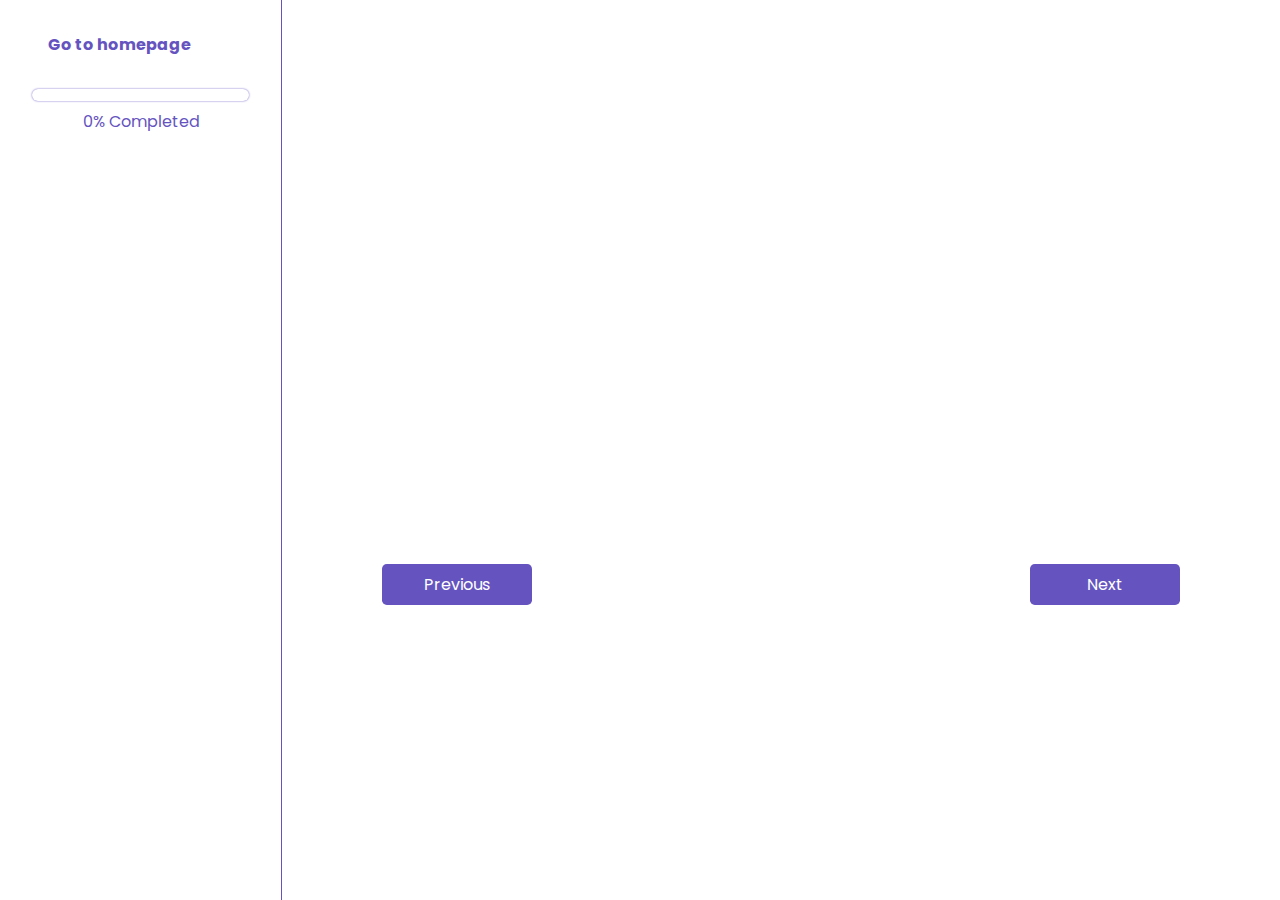
<file: course.html>
<!DOCTYPE html>
<html lang="en">
	<head>
		<meta charset="UTF-8" />
		<meta http-equiv="X-UA-Compatible" content="IE=edge" />
		<meta name="viewport" content="width=device-width, initial-scale=1.0" />
		<link
			rel="stylesheet"
			href="https://cdnjs.cloudflare.com/ajax/libs/font-awesome/6.4.0/css/all.min.css"
			integrity="sha512-iecdLmaskl7CVkqkXNQ/ZH/XLlvWZOJyj7Yy7tcenmpD1ypASozpmT/E0iPtmFIB46ZmdtAc9eNBvH0H/ZpiBw=="
			crossorigin="anonymous"
			referrerpolicy="no-referrer"
		/>
		<link
			rel="stylesheet"
			href="https://cdn.jsdelivr.net/npm/swiper@9/swiper-bundle.min.css"
		/>
		<link rel="shortcut icon" href="favicon.png" type="image/x-icon" />
		<link rel="icon" href="favicon.png" type="image/x-icon" />
		<title>Capstone</title>
		<link rel="stylesheet" href="./dialog/style.css" />
		<link rel="stylesheet" href="./css/course.css" />
		<link rel="stylesheet" href="./css/scrollbar.css" />
	</head>

	<body>
		<aside class="sidebar show">
			<div class="sidebar__header">
				<div class="back__option">
					<i class="fa-solid fa-arrow-left icon"></i>
					<p>Go to homepage</p>
				</div>
				<div class="progress__block">
					<div class="progress__bar">
						<div class="progress__value"></div>
					</div>
					<p class="progress__text">0% Completed</p>
				</div>
			</div>
			<ul class="topic__list"></ul>
		</aside>

		<div class="body">
			<header class="body__header">
				<button id="toggle__navbar__btn">
					<i class="fa-solid fa-bars"></i>
				</button>
				<h2 class="navbar__title"></h2>
			</header>
			<section class="video__section">
				<p class="error__text"></p>
				<iframe
					src=""
					title="Capstone video player"
					frameborder="0"
					allowfullscreen
					class="video"
					id="iframe"
				></iframe>
				<h1 class="video__title"></h1>
				<p class="video__description"></p>
				<div class="options">
					<button id="prev__btn">Previous</button>
					<button id="next__btn">Next</button>
				</div>
			</section>
		</div>

		<script src="./dialog/index.js"></script>
		<script src="./js/course.js" type="module"></script>
	</body>
</html>
</file>
<file: dialog/style.css>
.dialog-wrapper {
    position: fixed;
    display: flex;
    justify-content: center;
    align-items: center;
    top: 0;
    left: 0;
    width: 100vw;
    height: 100vh;
    background-color: rgba(49, 49, 49, 0.5);
    color: #313131;
    font-size: 10px;
    -webkit-tap-highlight-color: transparent;
}

.dialog-wrapper.fadeIn {
    animation: fadeIn .2s ease;
}

.dialog-wrapper.fadeOut {
    animation: fadeOut .2s ease forwards;
}

.dialog-wrapper .dialog {
    position: relative;
    width: min(400px, 90vw);
    border-radius: .4em;
    background-color: #fff;
    box-sizing: border-box;
    overflow: hidden;
    box-shadow: 0 0 10px 1px rgba(0, 0, 0, 0.1);
    display: flex;
    flex-direction: column;
    justify-content: center;
}

.dialog-wrapper .dialog .icon {
    font-size: 3rem;
    width: max-content;
    aspect-ratio: 1;
    align-self: center;
    border-radius: 50%;
    -webkit-border-radius: 50%;
    -moz-border-radius: 50%;
    -ms-border-radius: 50%;
    -o-border-radius: 50%;
    background-color: #2ecc71;
    display: flex;
    justify-content: center;
    align-items: center;
    color: white;
    margin-top: 1rem;
    padding: 1rem;
}

.dialog-wrapper .dialog .btn {
    cursor: pointer;
}

.dialog-wrapper .dialog .btn:active {
    background-color: #f4f4f4;
}

.dialog-wrapper .dialog .close-btn {
    position: absolute;
    top: 0;
    right: 0;
    padding: 10px;
    font-size: 1.8em;
}

.dialog-wrapper .dialog .content {
    padding: 1rem;
    font-size: 1.6em;
    text-align: center;
}

.dialog-wrapper .dialog.slideDown {
    animation: slideDown .2s ease;
}

.dialog-wrapper .dialog.slideUp {
    animation: slideUp .2s ease forwards;
}

.dialog-wrapper .dialog .buttons {
    font-size: 1.6em;
    display: flex;
    flex-flow: row-reverse;
}

.dialog-wrapper .dialog .buttons .btn {
    flex: 1;
    padding: 15px;
    text-align: center;
    border-top: 1px solid #ebebeb;
}

@keyframes slideDown {
    from {
        transform: translateY(-3em);
    }

    to {
        transform: translateY(0);
    }
}

@keyframes slideUp {
    from {
        transform: translateY(0);
    }

    to {
        transform: translateY(-3em);
    }
}

@keyframes fadeIn {
    from {
        opacity: .5;
    }

    to {
        opacity: 1;
    }
}

@keyframes fadeOut {
    from {
        opacity: 1;
    }

    to {
        opacity: 0;
    }
}
</file>
<file: css/course.css>
@import url("https://fonts.googleapis.com/css2?family=Poppins:wght@400;500&display=swap");

:root {
	--clr-primary: #2a2a2a;
	--clr-secondary: #ffffff;
	--clr-accent: #6554c0;
	--clr-container: rgb(221, 221, 221);
	--sb-thumb-color: #a8a8a8;
}

.dark-theme {
	--clr-primary: #ffffff;
	--clr-secondary: #161a1d;
	--clr-container: #21272c;
	--sb-thumb-color: #ffffff;
}

html {
	scroll-behavior: smooth;
	scroll-padding-top: 2rem;
}

* {
	padding: 0;
	margin: 0;
	box-sizing: border-box;
	font-family: "Poppins", sans-serif;
}

body {
	background-color: var(--clr-secondary);
	transition: all 0.2s;
	-webkit-transition: all 0.2s;
	-moz-transition: all 0.2s;
	-ms-transition: all 0.2s;
	-o-transition: all 0.2s;
	-webkit-user-select: none;
	-moz-user-select: -moz-none;
	-ms-user-select: none;
	user-select: none;
	max-height: 100vh;
	overflow: hidden;
	display: flex;
}

.sidebar {
	width: min(80vw, 500px);
	max-height: 100vh;
	min-height: 100dvh;
	display: flex;
	flex-direction: column;
	transition: all 0.3s;
	-webkit-transition: all 0.3s;
	-moz-transition: all 0.3s;
	-ms-transition: all 0.3s;
	-o-transition: all 0.3s;
	overflow-y: auto;
	background-color: var(--clr-secondary);
	overflow-x: hidden;
	border-right: 1px solid var(--clr-accent);

	/* For hiding sidebar */
	flex: 0;
	padding: 0;
	transform: translateX(-100%);
}

.sidebar.show {
	padding: 0 1rem;
	flex: 0.25;
	transform: translateX(0);
}

#close__sidebar__btn {
	width: 40px;
	aspect-ratio: 1;
	position: absolute;
	top: 1.3rem;
	right: 1rem;
	font-size: 2rem;
	display: flex;
	justify-content: center;
	align-items: center;
	color: var(--clr-accent);
	display: none;
}

.back__option {
	width: 100%;
	display: flex;
	align-items: center;
	gap: 1rem;
	padding: 1rem;
	color: var(--clr-accent);
	font-weight: bold;
	padding-top: 2rem;
	cursor: pointer;
}

.back__option .icon {
	font-size: 1.1rem;
}

.progress__block {
	padding: 1rem;
}

.progress__bar {
	height: 12px;
	box-shadow: 0px 0px 2px var(--clr-accent);
	border-radius: 1rem;
	-webkit-border-radius: 1rem;
	-moz-border-radius: 1rem;
	-ms-border-radius: 1rem;
	-o-border-radius: 1rem;
}

.progress__value {
	width: 0%;
	height: 100%;
	border-radius: 1rem;
	background-color: var(--clr-accent);
	-webkit-border-radius: 1rem;
	-moz-border-radius: 1rem;
	-ms-border-radius: 1rem;
	-o-border-radius: 1rem;
}

.progress__text {
	padding-top: 0.5rem;
	text-align: center;
	color: var(--clr-accent);
}

.topic__list {
	width: 100%;
	display: flex;
	flex-direction: column;
	gap: 1rem;
	margin-bottom: 1rem;
}

.list__item {
	display: flex;
	flex-direction: column;
	gap: 0.3rem;
	padding: 0.8rem;
	border-radius: 0.3rem;
	-webkit-border-radius: 0.3rem;
	-moz-border-radius: 0.3rem;
	-ms-border-radius: 0.3rem;
	-o-border-radius: 0.3rem;
	background-color: var(--clr-container);
	color: var(--clr-primary);
	padding-left: 1rem;
	cursor: pointer;
}

.list__item .title {
	text-overflow: ellipsis;
	overflow: hidden;
	display: -webkit-box;
	line-clamp: 1;
	-webkit-line-clamp: 1;
	-webkit-box-orient: vertical;
}

.list__item a {
	font-size: 1rem;
	color: var(--clr-secondary);
	overflow: hidden;
	display: -webkit-box;
	line-clamp: 1;
	-webkit-line-clamp: 1;
	-webkit-box-orient: vertical;
	font-weight: bold;
}

.channel,
.language {
	font-size: 0.8rem;
}

.body {
	width: 100%;
	min-height: 100vh;
	flex-direction: column;
	position: relative;
	transition: all 0.3s;
	-webkit-transition: all 0.3s;
	-moz-transition: all 0.3s;
	-ms-transition: all 0.3s;
	-o-transition: all 0.3s;
	background-color: var(--clr-secondary);
	flex: 1;
	overflow-y: auto;
}

.body.flex-0-75 {
	flex: 0.75;
}

.body__header {
	height: 60px;
	width: 100%;
	color: var(--clr-accent);
	background-color: var(--clr-secondary);
	display: flex;
	align-items: center;
	padding: 0 1.5rem;
	gap: 1rem;
	overflow-x: auto;
}

#toggle__navbar__btn {
	background-color: transparent;
	color: inherit;
	border: none;
	outline: none;
	font-size: 1.4rem;
	cursor: pointer;
}

.navbar__title {
	padding-left: 2rem;
}

.video__section {
	width: 80%;
	color: var(--clr-primary);
	margin: auto;
	margin-bottom: 2rem;
}

.error__text:not(:empty) {
	text-align: center;
	color: var(--clr-accent);
}

.video {
	width: 100%;
	max-width: 100%;
	max-height: 80vh;
	aspect-ratio: 16 / 9;
	margin: auto;
}

.video__title {
	margin-top: 1rem;
}

.video__description {
	margin-top: 0.5rem;
}

.options {
	width: 100%;
	padding-top: 2rem;
	display: flex;
	gap: 1rem;
	justify-content: space-between;
}

#prev__btn,
#next__btn {
	width: 150px;
	padding: 0.5rem;
	border: none;
	outline: none;
	font-size: 1rem;
	background-color: var(--clr-accent);
	color: #ffffff;
	border-radius: 0.3rem;
}

@media screen and (max-width: 768px) {
	#close__sidebar__btn {
		display: block;
	}

	.navbar__title {
		padding-left: 0.5rem;
		font-size: 1.5rem;
	}

	.sidebar {
		position: absolute;
		z-index: 2;
		top: 60px;
		min-height: 100vh;
	}

	.body__header {
		padding: 0rem 1rem;
	}

	.video__section {
		width: 90%;
		aspect-ratio: auto;
	}

	#prev__btn,
	#next__btn {
		width: 50%;
	}
}
</file>
<file: css/scrollbar.css>
:root {
	--sb-track-color: #232e33;
	--sb-size: 7px;
}

*::-webkit-scrollbar {
	width: var(--sb-size);
}

*::-webkit-scrollbar-track {
	border-radius: 7px;
}

*::-webkit-scrollbar-thumb {
	background: var(--sb-thumb-color);
	border-radius: 7px;
}

@supports not selector(::-webkit-scrollbar) {
	body {
		scrollbar-color: var(--sb-thumb-color);
	}
}
</file>
